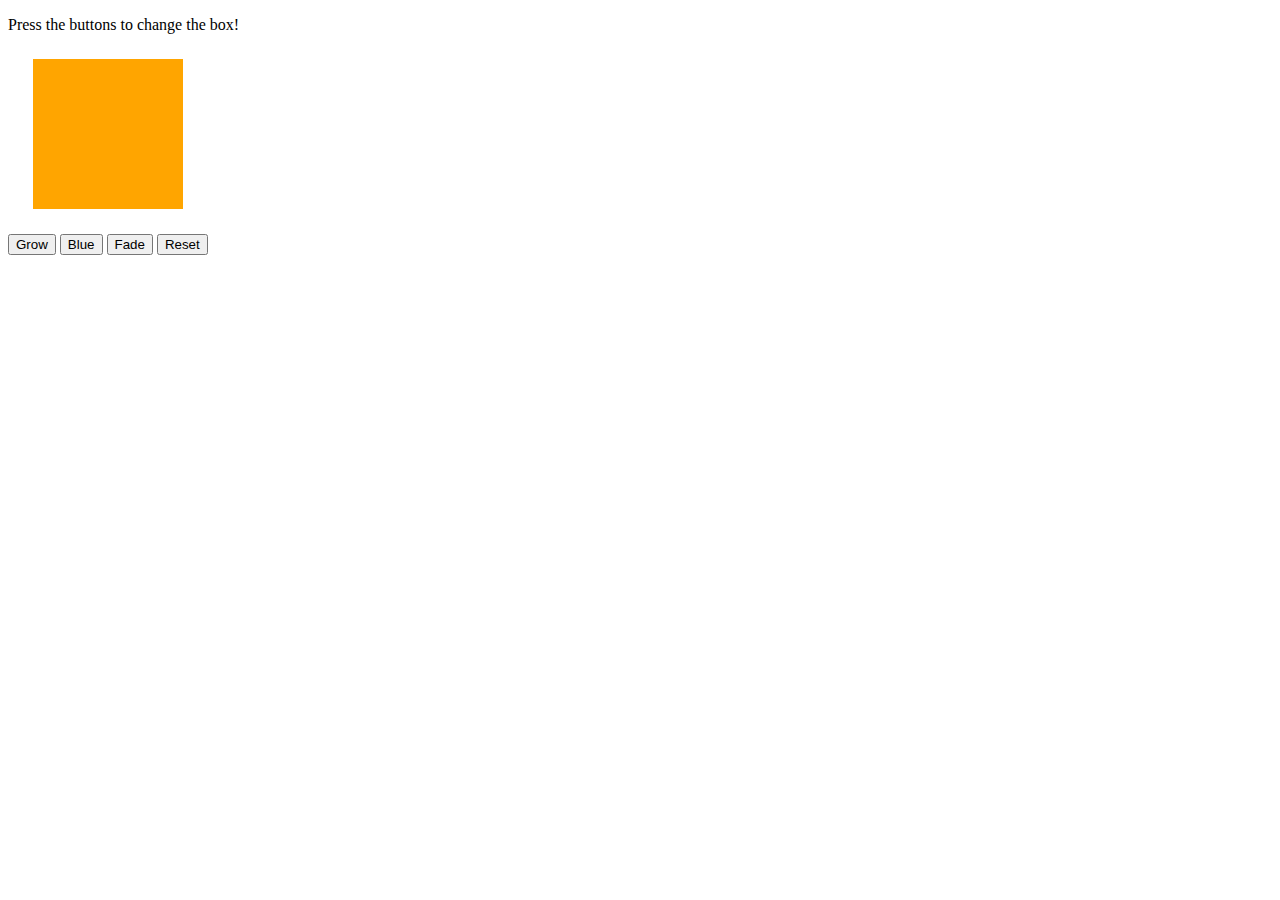
<file: JavaScript Basics/watch-that-box/index.html>
<!DOCTYPE html>
<html>
<head>
    <title>Watch That Box</title>
</head>
<body>

    <p>Press the buttons to change the box!</p>

    <div id="box" style="height:150px; width:150px; background-color:orange; margin:25px"></div>

    <button id="button1">Grow</button>
    <button id="button2">Blue</button>
    <button id="button3">Fade</button>
    <button id="button4">Reset</button>

    <script type="text/javascript" src="javascript.js"></script>

</body>
</html>
</file>
